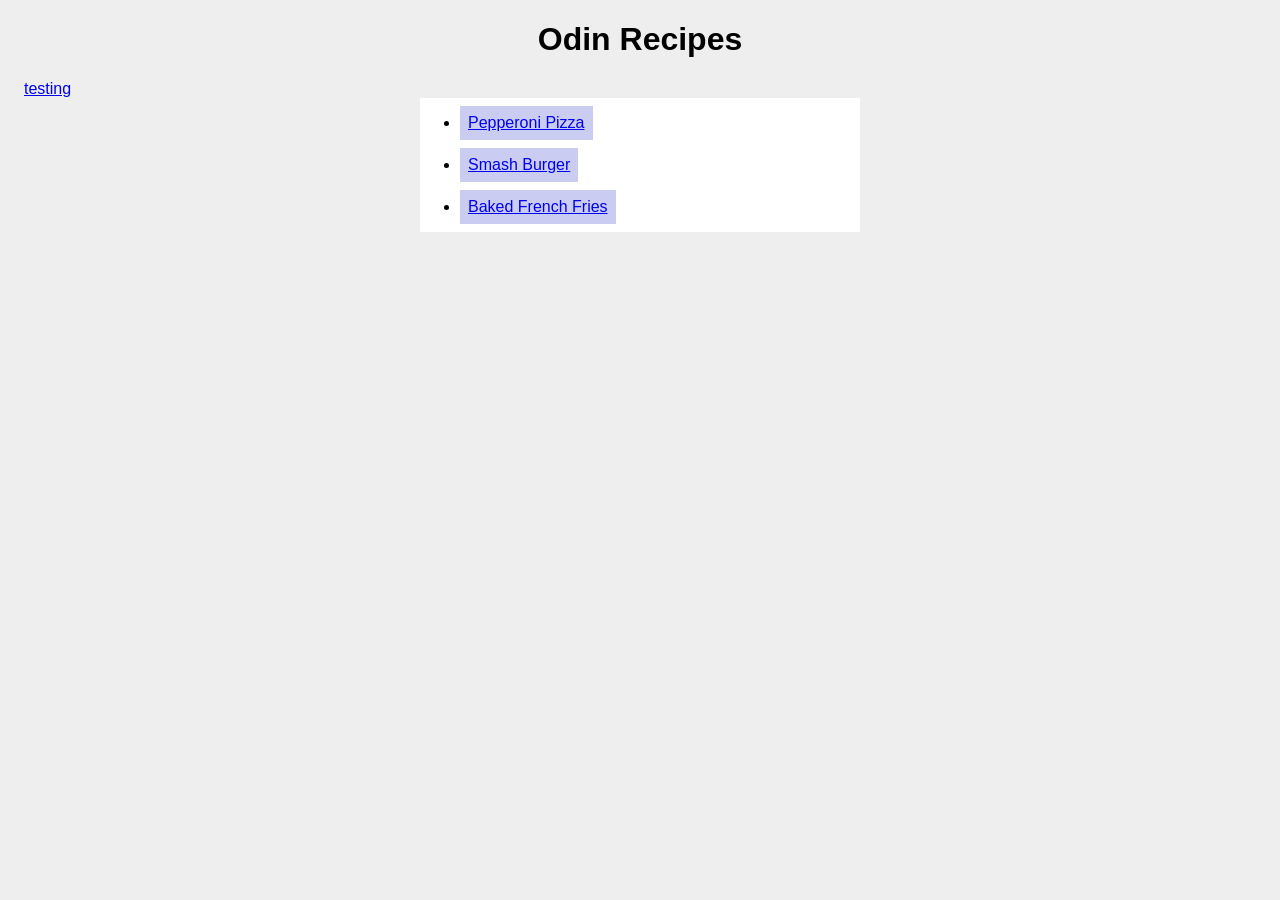
<file: index.html>
<!doctype html>
<html lang="en">
  <head>
    <meta charset="UTF-8" />
    <meta name="viewport" content="width=device-width, initial-scale=1.0" />
    <title>Odin Recipes</title>
    <link rel="stylesheet" href="style.css" />
  </head>
  <body>
    <h1 class="title">Odin Recipes</h1>
    <a href="recipes/testing.html">testing</a>
    <ul class="container">
      <li class="recipe">
        <a href="recipes/pepperoni_pizza.html">Pepperoni Pizza</a>
      </li>
      <li class="recipe">
        <a href="recipes/smash_burgers.html">Smash Burger</a>
      </li>
      <li class="recipe">
        <a href="recipes/baked_french_fries.html">Baked French Fries</a>
      </li>
    </ul>
  </body>
</html>
</file>
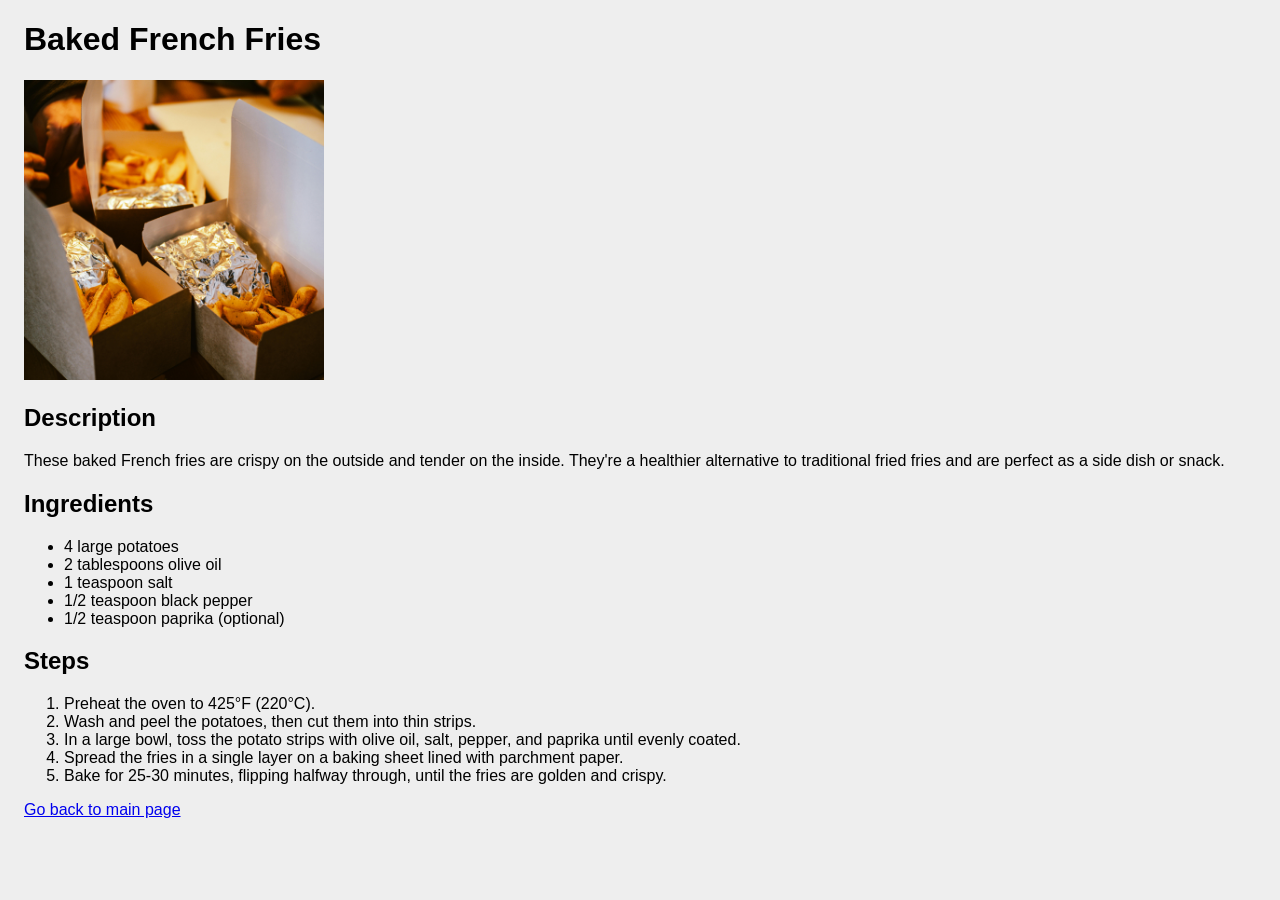
<file: recipes/baked_french_fries.html>
<!DOCTYPE html>
<html lang="en">
<head>
    <meta charset="UTF-8">
    <meta name="viewport" content="width=device-width, initial-scale=1.0">
    <title>Baked French Fries Recipe</title>
    <link rel="stylesheet" href="../style.css">
</head>
<body>
    <h1>Baked French Fries</h1>
    <img src="../images/french-fries.jpg" alt="Baked French Fries" width="300" height="300">
    <p>
        <h2>Description</h2>
        <p>These baked French fries are crispy on the outside and tender on the inside. They're a healthier alternative to traditional fried fries and are perfect as a side dish or snack.</p>
    </p>
    <p>
        <h2>Ingredients</h2>
        <ul>
            <li>4 large potatoes</li>
            <li>2 tablespoons olive oil</li>
            <li>1 teaspoon salt</li>
            <li>1/2 teaspoon black pepper</li>
            <li>1/2 teaspoon paprika (optional)</li>
        </ul>
    </p>
    <p>
        <h2>Steps</h2>
        <ol>
            <li>Preheat the oven to 425°F (220°C).</li>
            <li>Wash and peel the potatoes, then cut them into thin strips.</li>
            <li>In a large bowl, toss the potato strips with olive oil, salt, pepper, and paprika until evenly coated.</li>
            <li>Spread the fries in a single layer on a baking sheet lined with parchment paper.</li>
            <li>Bake for 25-30 minutes, flipping halfway through, until the fries are golden and crispy.</li>
        </ol>
    </p>
    <a href="../index.html">Go back to main page</a>
</body>
</html>
</file>
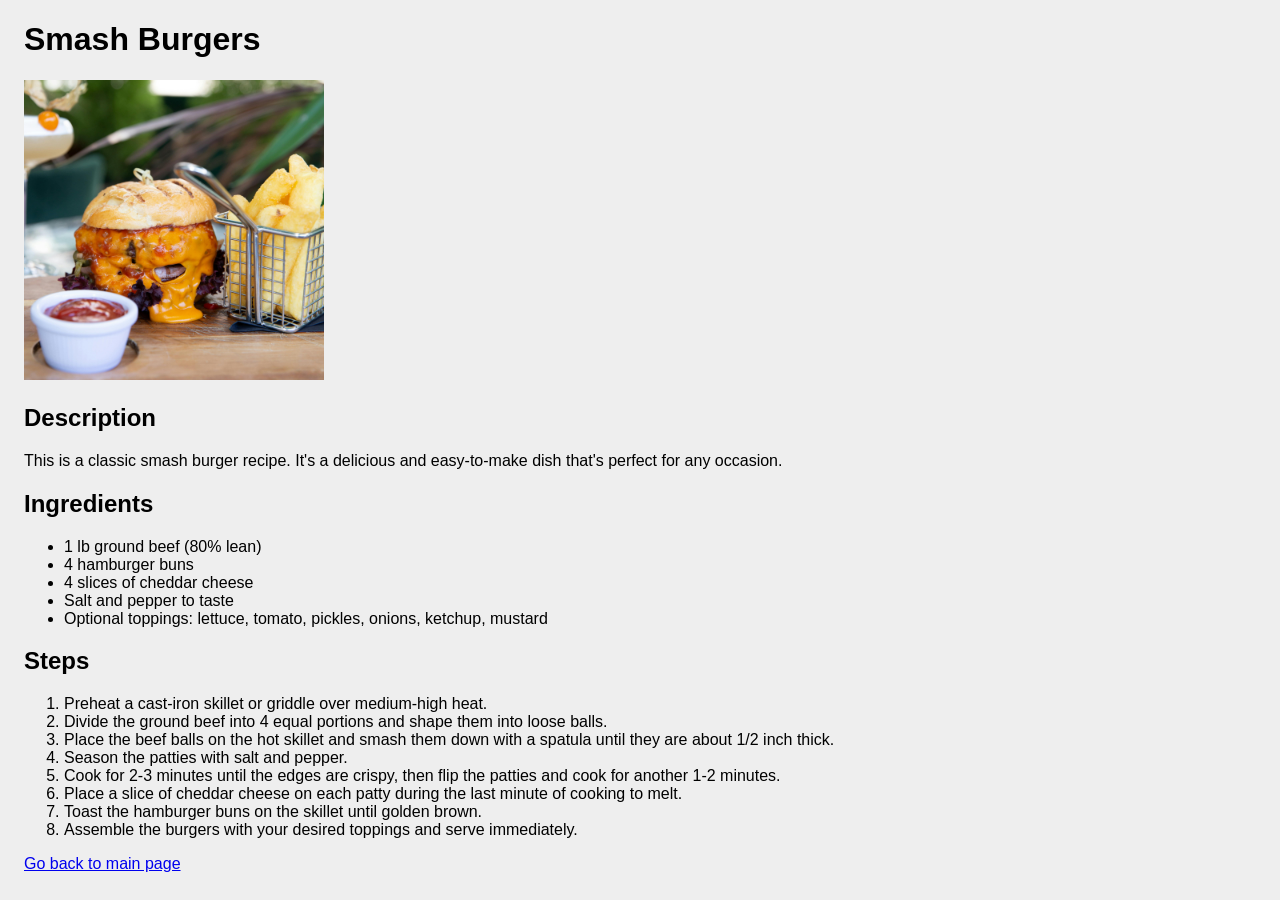
<file: recipes/smash_burgers.html>
<!DOCTYPE html>
<html lang="en">
<head>
    <meta charset="UTF-8">
    <meta name="viewport" content="width=device-width, initial-scale=1.0">
    <title>Smash Burger Recipe</title>
    <link rel="stylesheet" href="../style.css">
</head>
<body>
    <h1>Smash Burgers</h1>
    <img src="../images/smash-burger.jpg" alt="Smash Burger" width="300" height="300">
    <p>
        <h2>Description</h2>
        <p>This is a classic smash burger recipe. It's a delicious and easy-to-make dish that's perfect for any occasion.</p>
    </p>
    <p>
        <h2>Ingredients</h2>
        <ul>
            <li>1 lb ground beef (80% lean)</li>
            <li>4 hamburger buns</li>
            <li>4 slices of cheddar cheese</li>
            <li>Salt and pepper to taste</li>
            <li>Optional toppings: lettuce, tomato, pickles, onions, ketchup, mustard</li>
        </ul>
    </p>
    <p>
        <h2>Steps</h2>
        <ol>
            <li>Preheat a cast-iron skillet or griddle over medium-high heat.</li>
            <li>Divide the ground beef into 4 equal portions and shape them into loose balls.</li>
            <li>Place the beef balls on the hot skillet and smash them down with a spatula until they are about 1/2 inch thick.</li>
            <li>Season the patties with salt and pepper.</li>
            <li>Cook for 2-3 minutes until the edges are crispy, then flip the patties and cook for another 1-2 minutes.</li>
            <li>Place a slice of cheddar cheese on each patty during the last minute of cooking to melt.</li>
            <li>Toast the hamburger buns on the skillet until golden brown.</li>
            <li>Assemble the burgers with your desired toppings and serve immediately.</li>
        </ol>
    </p>
    <a href="../index.html">Go back to main page</a>
</body>
</html>
</file>
<file: style.css>
body {
  background: #eee;
  font-family: sans-serif;
  padding-left: 16px;
  padding-right: 16px;
}

/* main page */

.title {
  text-align: center;
}

.container {
  background: #fff;
  width: 400px;
  margin: auto;
  display: flex;
  flex-direction: column;
  padding-top: 8px;
}

.recipe {
  background: #cacdf1;
  padding: 8px;
  margin-bottom: 8px;
  margin-right: auto;
}

/* recipe pages */
</file>
